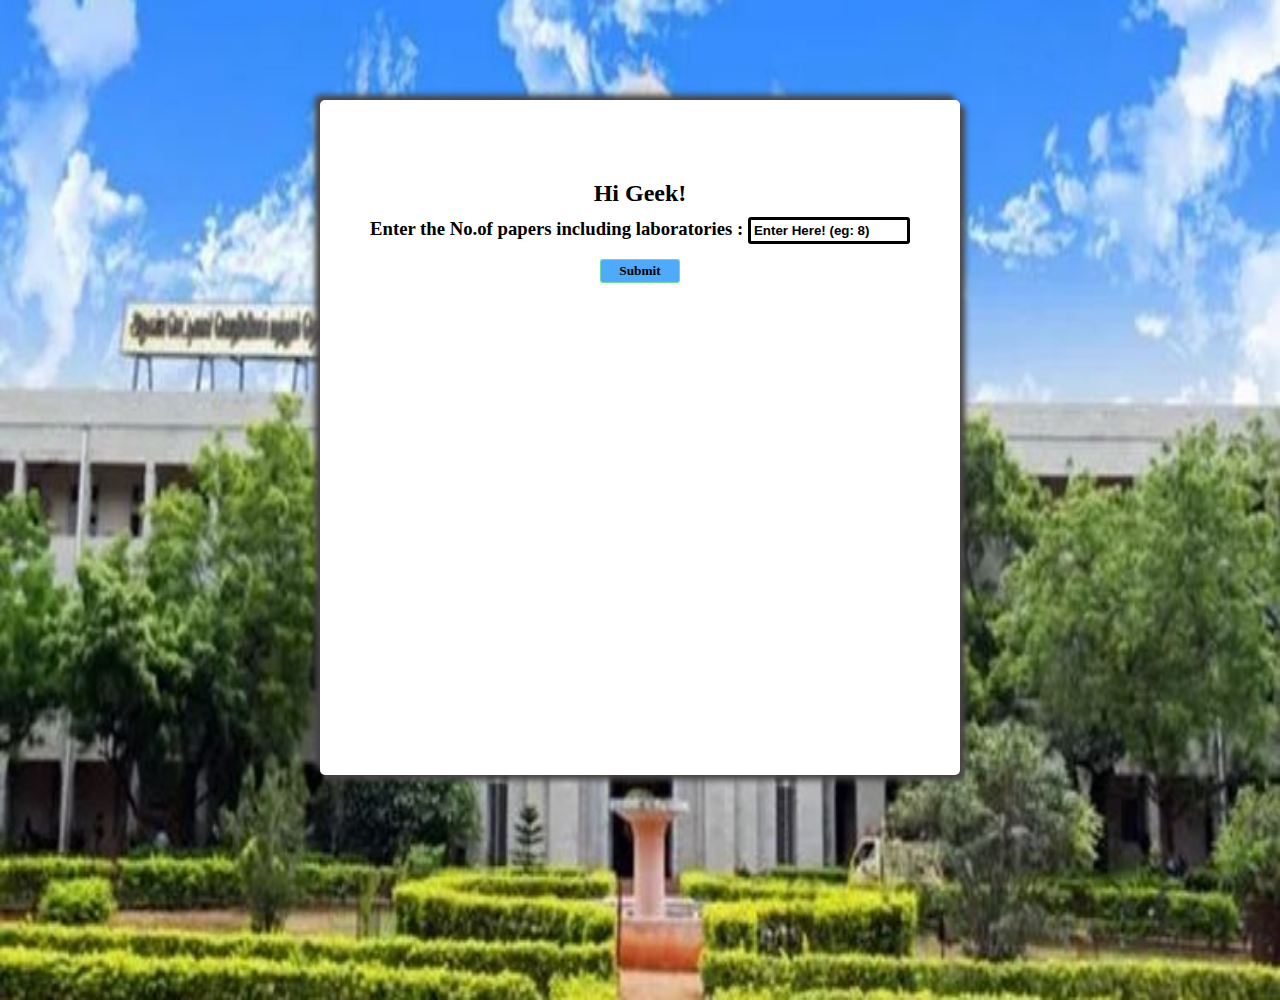
<file: ece/index.html>
<!DOCTYPE html>
<html lang="en">
<head>
    <meta charset="UTF-8">
    <meta name="viewport" content="width=device-width, initial-scale=1.0">
    <title>ECE</title>
    <link rel="stylesheet" href="ece.css">

</head>
<body>
    <div id="container">
        <div id="header">
    <h2 class="head">Hi Geek!</h2>
    <h3 class="head">Enter the No.of papers including laboratories : <input  id="papers" placeholder="Enter Here! (eg: 8)" type="number"></h3>
    <button id="submit" type="button" onclick="append()">Submit</button>
    
        </div>
    <div id="options" class="options">
        <select id="select1" class="select1" >
            <option value="4">Mathematics III</option>
            <option value="4">Circuit Theory</option>
            <option value="3">EMFT</option>
            <option value="3">Digital Electronics</option>
            <option value="3">Electronic Circuits I </option>
            <option value="3">EVS</option>
            <option value="1">EDC Laboratory</option>
            <option value="1">DE Laboratory</option>


            <option value="4">M4(PRP)</option>
            <option value="3">Signals and Systems</option>
            <option value="3">TLW</option>
            <option value="3">MPMC</option>
            <option value="3">Electronic Circuits II</option>
            <option value="3">Professional Ethics </option>
            <option value="1">ECS Laboratory</option>
            <option value="1">MPMC Laboratory</option>


            <option value="4">DSP</option>
            <option value="3">LIC</option>
            <option value="3">Communication Theory</option>
            <option value="3">Control Systems</option>
            <option value="3">TQM</option>
            <option value="3">Elective - A</option>
            <option value="1">DSP Laboratory</option>
            <option value="1">LIC Laboratory</option>
            <option value="1">Technical Seminar - I</option>


            <option value="3">Digital Communication Techniques</option>
            <option value="3">Antennas and Wave Propagation</option>
            <option value="4">VLSI Design</option>
            <option value="3">Computer Networks</option>
            <option value="3">Elective - A </option>
            <option value="3">Open Elective</option>
            <option value="1">ADC Laboratory</option>
            <option value="1">NP Laboratory</option>
            <option value="1">Technical Seminar II</option>


            <option value="3">Microwave Electronics</option>
            <option value="4">Optical Comm. Networks</option>
            <option value="3">Cyber Physical Systems</option>
            <option value="3">Elective- A </option>
            <option value="3">Elective - B</option>
            <option value="3">Open Elective</option>
            <option value="1">RF and ME Laboratory</option>
            <option value="1">CPS Laboratory</option>
            <option value="4">Mini Project</option>

            
            <option value="3">Elective - A</option>
            <option value="3">Elective - B</option>
            <option value="3">Elective - B</option>
            <option value="10">Project Work</option>
           
        </select>
        <select id="select2" class="select2">
            <option value="10">O</option>
            <option value="9">A+</option>
            <option value="8">A</option>
            <option value="7">B+</option>
            <option value="6">B</option>
            <option value="0">RA</option>
        </select>
    </div>
    <div id="btn">
    <button type="button"  id="calculate" onclick="calculate()">  Calculate </button>
    <button type="button" id="clear" onclick="clear1()">Clear</button>
    </div>
</div>

    <script src="ece.js"></script>
</body>
</html>
</file>
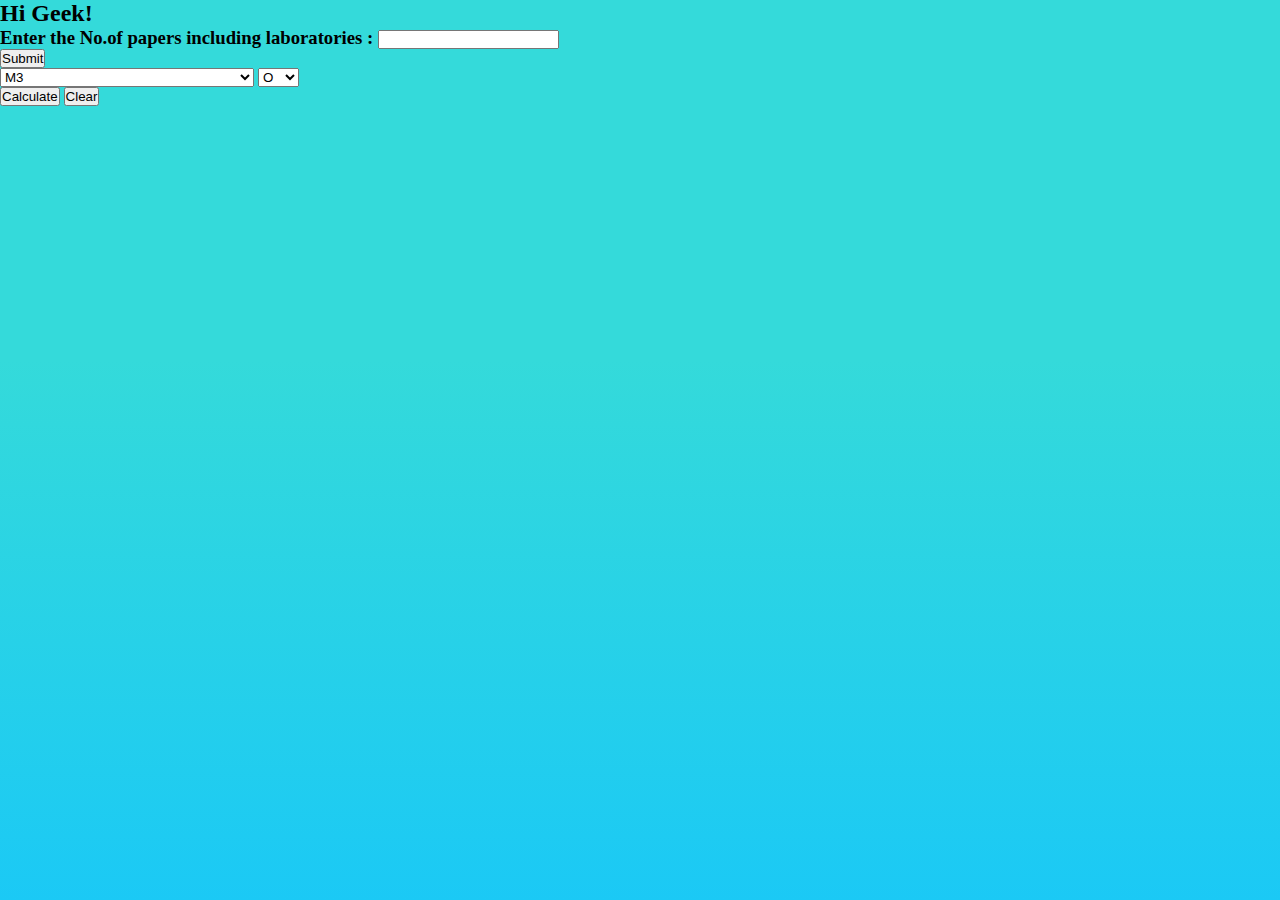
<file: mech/mech.html>
<!DOCTYPE html>
<html lang="en">
<head>
    <meta charset="UTF-8">
    <meta name="viewport" content="width=device-width, initial-scale=1.0">
    <title>MECH</title>
    <link rel="stylesheet" href="mech.css">

</head>
<body>
    <h2>Hi Geek!</h2>
    <h3>Enter the No.of papers including laboratories : <input  id="papers" type="number"></h3>
    <button type="button" onclick="append()">Submit</button>
    

    <div id="options" class="options">
        <select id="select1" class="select1" >
            <option value="4">M3</option>
            <option value="3">Manufacturing Tech 1</option>
            <option value="4">Engineering Thermodynamics</option>
            <option value="4">FM & Machinery</option>
            <option value="3">Kinematics of Machines </option>
            <option value="2">Machine Drawing</option>
            <option value="1">Manufacturing Tech Lab 1</option>
            <option value="1">FM Lab</option>
            <option value="1">KOM Lab</option>

            
            <option value="4">Numerical Methods</option>
            <option value="3">Strength Of Materials</option>
            <option value="3">Manufacturing Tech 2</option>
            <option value="3">EM & Metallurgy</option>
            <option value="3">EDC</option>
            <option value="4">Thermal Engg.</option>
            <option value="1">Basics Of Engine</option>
            <option value="1">Thermal Engineering Lab</option>
            <option value="1">SOM & Metallurgy Lab</option>
            <option value="1">Manufacturing Tech Lab 2</option>


            <option value="3">Gas Dynamics & Jet Propulsion</option>
            <option value="3">Dynamics Of Machines</option>
            <option value="3">Design Of Machine Elements</option>
            <option value="3">Engg. Metrology & measurements</option>
            <option value="3">CAD & manufacturing</option>
            <option value="3">Elective - I</option>
            <option value="1">Dynamics Lab</option>
            <option value="1">EM & measurements Lab</option>
            <option value="1">CAD & CAM Lab</option>


            <option value="3">Finite Element Analysis</option>
            <option value="4">Heat & Mass Transfer</option>
            <option value="3">Design Of Transmission Systems</option>
            <option value="3">TQM</option>
            <option value="3">MPMC</option>
            <option value="3">Elective - II </option>
            <option value="1">Heat & Mass Transfer Lab</option>
            <option value="1">Comp. Aided simulation & analysis Lab</option>
            <option value="2">Design & Fabrication Project</option>


            <option value="3">Mechatronics</option>
            <option value="3">EVS</option>
            <option value="3">Automobile Engg.</option>
            <option value="3">Elective- III </option>
            <option value="3">Elective - IV</option>
            <option value="3">Open Elective</option>
            <option value="1">Mechatronics Lab</option>

            <option value="3">Elective - V</option>
            <option value="3">Elective - VI</option>
            <option value="3">Open Elective II</option>
            <option value="10">Project Work</option>
           
        </select>
        <select id="select2" class="select2">
            <option value="10">O</option>
            <option value="9">A+</option>
            <option value="8">A</option>
            <option value="7">B+</option>
            <option value="6">B</option>
            <option value="0">RA</option>
        </select>
    </div>
    <button type="button" onclick="calculate()">  Calculate </button>
    <button type="button" onclick="clear1()">Clear</button>


    <script src="mech.js"></script>
</body>
</html>
</file>
<file: ece/ece.css>
*{
    padding:0;
    margin:0;
}
html{
    font-family: cursive;
}

body{
    width:100%;
    height:100vh;
    background-image: url(accet.jpg);
    background-repeat: no-repeat;
    background-size: 100% 100%;
}
#container{
    width:50%;
    min-height:75vh;
    height:auto;
    border-radius: 5px;
    box-shadow: 5px 5px 6px rgb(70, 68, 68),-5px -5px 6px rgb(70, 68, 68);
    margin:auto ;
    margin-top: 100px;
    background-color: white;
   
   
}

#header{
    text-align: center;
    padding-top: 80px;
}
#options,#calculate,#clear{
    display: none;
}
#submit,#calculate,#clear{
    width:80px;
    padding:3px;
    margin: 15px 0px 0px 0px;
    font-family: cursive;
    font-weight:bolder;
    background-color:rgb(80,170,250);
    border: 1px solid rgba(126, 240, 126,0.7);
    border-radius: 3px;
    outline:none;

}
#papers{
    width:150px;
    padding: 3px;
    margin-top:10px;
    border:3px solid;
    border-radius: 3px;
    background-color: rgba(0,0,0,0);


}
#options{
    
    margin:auto;
}
.select1{
    width: 180px;
    margin:  20px 20px 0px 20px ;
    padding: 3px;
    display: inline-block;
    float: left;
}
#select2{
    display: inline-block;
    float: left;
    margin: 20px 20px 0px 20px;
    padding: 3px;
}
#btn{
    display: flex;
    align-items: center;
    justify-content: center;
    width: 100%;
}
#clear{
    margin-left: 8px;
}
::placeholder{
    color: black;
    font-weight: bolder;
}
.head{
    font-weight: bolder;
}

@media only screen and (max-width:600px){
    #container{
        width: 100%;
        border: none;
        box-shadow: ;
        margin-top: 0px;
        min-height: 100vh;
        background-image: url(accet.jpg);
        background-repeat: no-repeat;
        background-size: cover;
        background-position: center;
    }
    body{
        background-image: none;
    }
}
</file>
<file: mech/mech.css>
*{
    padding: 0%;
    margin: auto;
    box-sizing: border-box;
}
body{
    width: 100%;
    height: 100vh;
    background-image:  linear-gradient(to bottom,rgb(52, 218, 218) 40%,rgb(27, 201, 245));
    background-repeat: no-repeat;
}
</file>
